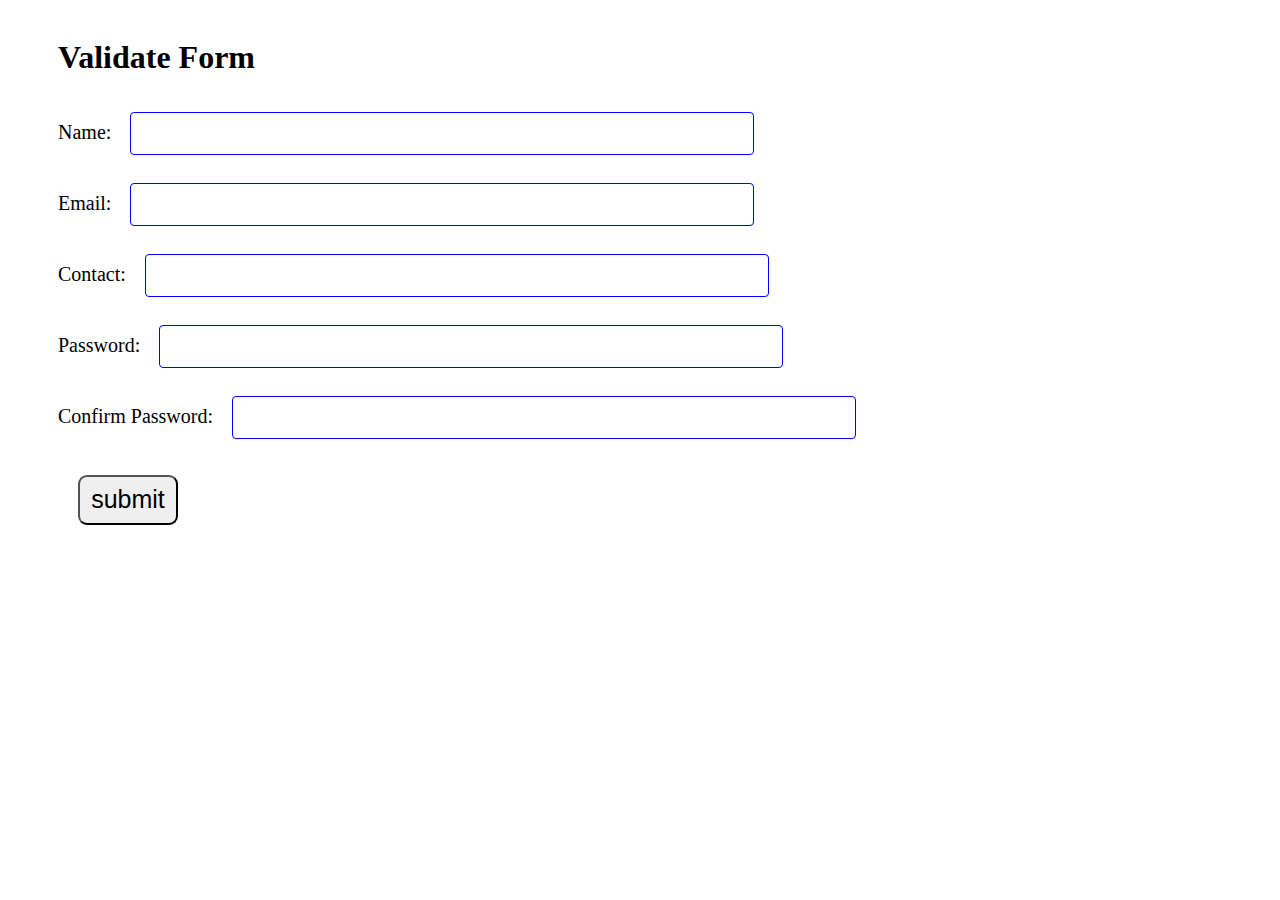
<file: Form.html>
<!DOCTYPE html>
<html lang="en">
  <head>
    <meta charset="UTF-8" />
    <meta http-equiv="X-UA-Compatible" content="IE=edge" />
    <meta name="viewport" content="width=device-width, initial-scale=1.0" />
    <title>Form</title>
    <script src="https://code.jquery.com/jquery-3.6.1.min.js" integrity="sha256-o88AwQnZB+VDvE9tvIXrMQaPlFFSUTR+nldQm1LuPXQ=" crossorigin="anonymous"></script>
    <style>
      body {
        padding: 10px 50px;
      }

      .formdesign {
        font-size: 20px;
      }

      .formdesign input {
        width: 50%;
        padding: 12px 20px;
        border: 1px solid blue;
        margin: 14px;
        border-radius: 4px;
        font-size: 15px;
      }

      .formerror {
        color: red;
      }

      .but {
        border-radius: 9px;
        width: 100px;
        height: 50px;
        font-size: 25px;
        margin: 22px 20px;
      }
    </style>
  </head>
  <body>
    <h1>Validate Form</h1>
    <form
    name="myForm"
    onsubmit="return validateForm()"
    >

      <div class="formdesign" id="name">
        Name: <input type="text" name="fname" required /><b
          ><span class="formerror"></span
        ></b>
      </div>

      <div class="formdesign" id="email">
        Email: <input type="email" name="femail" required /><b
          ><span class="formerror"></span
        ></b>
      </div>

      <div class="formdesign" id="phone">
        Contact: <input type="phone" name="fphone" required /><b
          ><span class="formerror"></span
        ></b>
      </div>

      <div class="formdesign" id="pass">
        Password: <input type="password" name="fpass" required/><b
          ><span class="formerror"></span
        ></b>
      </div>

      <div class="formdesign" id="cpass">
        Confirm Password: <input type="password" name="fcpass" required/><b
          ><span class="formerror"></span
        ></b>
      </div>

      <input class="but" type="submit" value="submit" onclick="validateForm()"/>
    
    </form>
  </body>

  <script>
function clearErrors(){

errors = document.getElementsByClassName('formerror');
for(let item of errors)
{
    item.innerHTML = "";
}
}

    function seterror(id, error) {
      element = document.getElementById(id);
      element.getElementsByClassName("formerror")[0].innerHTML = error;
    }

    function validateForm() {
      var returnval = true;
      clearErrors();

      var name = document.forms["myForm"]["fname"].value;
      if (name.length < 3) {
        seterror("name", "*Name cannot be less than 3 characters");
        returnval = false;
      }

      var phone = document.forms["myForm"]["fphone"].value;
      if (phone.length != 10) {
        seterror("phone", "*Phone number should be equal to 10 digits");
        returnval = false;
      }

      var password = document.forms["myForm"]["fpass"].value;
      if (password.length < 5) {
        seterror("pass", "*Password should be greater than 5 characters");
        returnval = false;
      }

      var cpassword = document.forms["myForm"]["fcpass"].value;
      if (cpassword != password) {
        seterror("cpass", "*Password and Confirm password do not match");
        returnval = false;
      } 

      return returnval;

      
    }


  </script>
</html>
</file>
